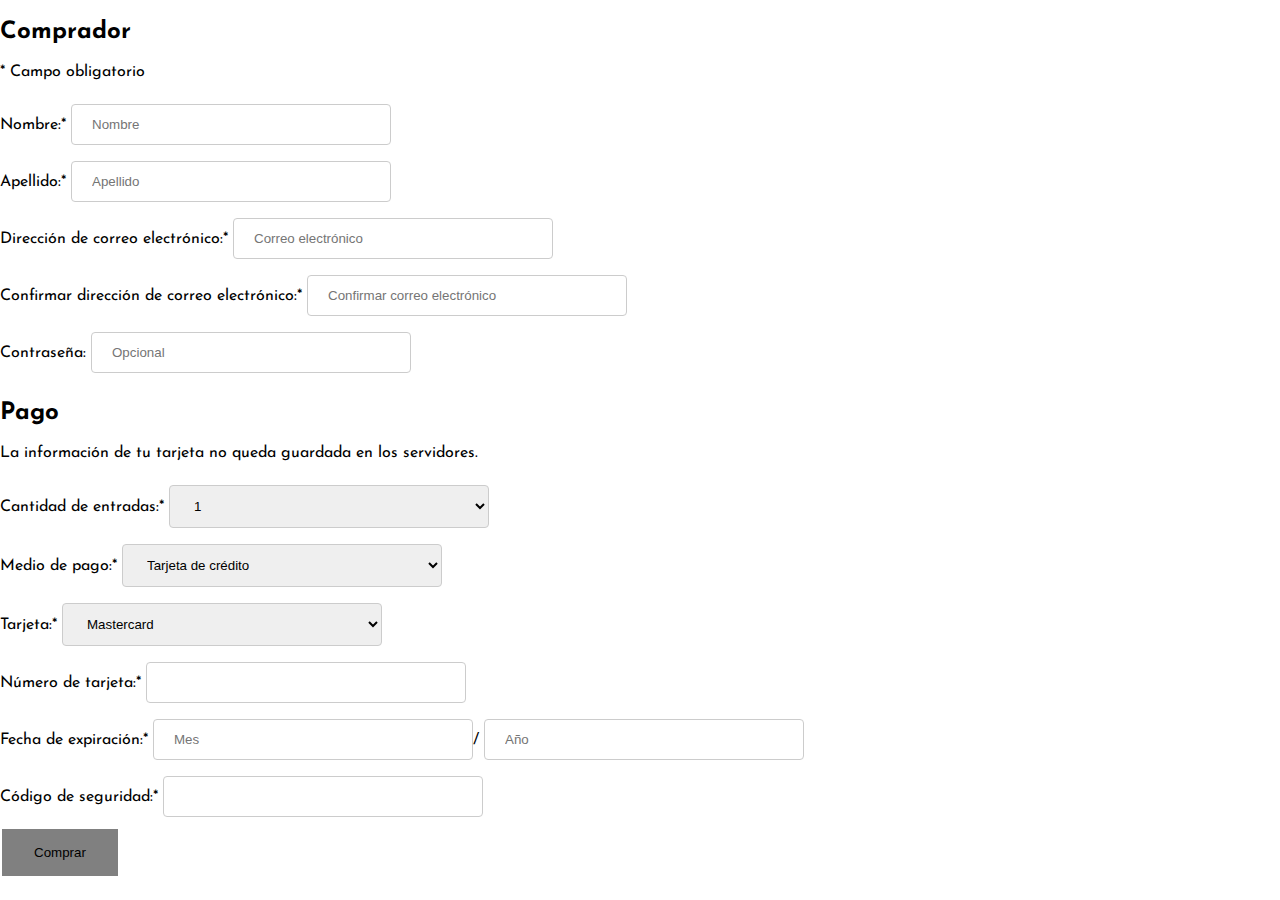
<file: buyticket.html>
<!DOCTYPE html>

<head>
    <title>Comprá tu entrada</title>
    <link rel="preconnect" href="https://fonts.gstatic.com">
    <link href="https://fonts.googleapis.com/css2?family=Josefin+Sans:wght@300&display=swap" rel="stylesheet">
    <link rel="stylesheet" href="buy.css">
</head>

<body>
    <section>

        <div>

            <form action=""></form>
            <h2>Comprador</h2>
            <p>* Campo obligatorio</p>
            <div>
                <label for="name">Nombre:*</label>
                <input type="text" name="nombre" placeholder="Nombre">
            </div>

            <div></div>
                <label for="name">Apellido:*</label>
                <input type="text" name="apellido" placeholder="Apellido">
            </div>

            <div></div>
                <label for="name">Dirección de correo electrónico:*</label>
                <input type="text" name="apellido" placeholder="Correo electrónico">
            </div>
            <div></div>
                <label for="name">Confirmar dirección de correo electrónico:*</label>
                <input type="text" name="apellido" placeholder="Confirmar correo electrónico">
            </div>

            <div></div>
                <label for="name">Contraseña:</label>
                <input type="text" name="apellido" placeholder="Opcional">
            </div>

            <form action=""></form>
            <h2>Pago</h2> 
            <p>La información de tu tarjeta no queda guardada en los servidores.</p>


            <label for="cantidadent">Cantidad de entradas:*</label>
                <select name="select">
                    <option value="value1">1</option>
                    <option value="value2">2</option>
                    <option value="ValueX">3</option>
                    <option value="Value3">4</option>
                    <option value="Value4">5</option>
                    <option value="Value5">6</option>
                    <option value="ValueX">7</option>
                    <option value="ValueX">8</option>
                    <option value="ValueX">9</option>
                    <option value="ValueX">10</option>
                </select>

            <div>
                <label for="mediodepago">Medio de pago:*</label>
                <select name="select">
                    <option value="value1">Tarjeta de débito</option>
                    <option value="value2" selected>Tarjeta de crédito</option>
                </select>
            </div>

            <div>
                <label for="mediodepago">Tarjeta:*</label>
                <select name="select">
                    <option value="value1">Visa</option>
                    <option value="value2" selected>Mastercard</option>
                    <option value="ValueX">Maestro</option>
                    <option value="Value3">American Express</option>
                    <option value="Value4">Naranja</option>
                    <option value="Value5">Otra</option>
                </select>
            </div>

            <div>
                <label for="nrotarjeta" placeholder="Ingrese los 16 dígitos que figuran al frente">Número de tarjeta:*</label>
                <input type="text">
            </div>

            <div>
                <label for="expdate">Fecha de expiración:*</label>   
                <input type="text" maxlength="2" placeholder="Mes">/
                <input type="text" maxlength="2" placeholder="Año">                    
                </select>
            </div>

            <div>
                <label for="code">Código de seguridad:*</label>
                <input type="text">
            </div>

            <div>
                <button>Comprar</button>
            </div>   
        </div>
    </section>
</body>
</html>
</file>
<file: buy.css>
body {
    padding: 0;
    margin: 0;
    font-family: 'Josefin Sans', sans-serif;
}

input[type=text], select {
    width: 25%;
    padding: 12px 20px;
    margin: 8px 0;
    display: inline-block;
    border: 1px solid #ccc;
    border-radius: 4px;
    box-sizing: border-box;
  }

  button {
    display:flex;
    background-color: gray;
    border: black;
    color: black;
    padding: 16px 32px;
    text-decoration: none;
    margin: 4px 2px;
    cursor: pointer;
    justify-content: flex-end;
  }
</file>
